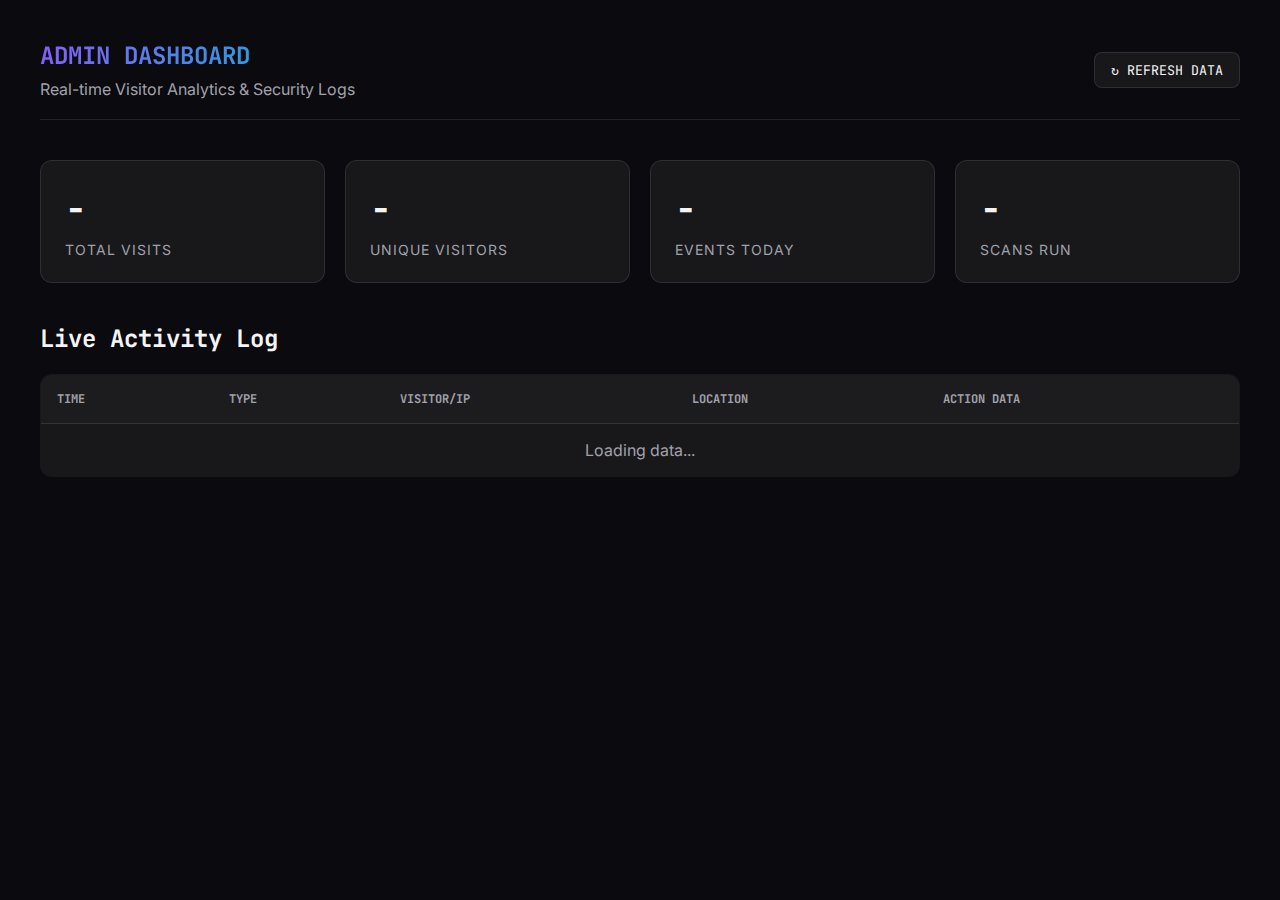
<file: admin/index.html>
<!DOCTYPE html>
<html lang="en">

<head>
    <meta charset="UTF-8">
    <meta name="viewport" content="width=device-width, initial-scale=1.0">
    <title>RECON PRO | Admin Analytics</title>
    <link
        href="https://fonts.googleapis.com/css2?family=JetBrains+Mono:wght@400;500;600;700&family=Inter:wght@400;500;600&display=swap"
        rel="stylesheet">
    <style>
        :root {
            --bg-body: #0a0a0f;
            --bg-card: #18181b;
            --text-main: #f4f4f5;
            --text-muted: #a1a1aa;
            --brand-primary: #8b5cf6;
            --brand-secondary: #06b6d4;
            --border-color: rgba(255, 255, 255, 0.1);
        }

        * {
            box-sizing: border-box;
            margin: 0;
            padding: 0;
        }

        body {
            font-family: 'Inter', sans-serif;
            background: var(--bg-body);
            color: var(--text-main);
            padding: 40px;
        }

        .container {
            max-width: 1400px;
            margin: 0 auto;
        }

        header {
            display: flex;
            justify-content: space-between;
            align-items: center;
            margin-bottom: 40px;
            padding-bottom: 20px;
            border-bottom: 1px solid var(--border-color);
        }

        h1 {
            font-family: 'JetBrains Mono', monospace;
            font-size: 24px;
            background: linear-gradient(135deg, var(--brand-primary), var(--brand-secondary));
            -webkit-background-clip: text;
            -webkit-text-fill-color: transparent;
        }

        .stats-grid {
            display: grid;
            grid-template-columns: repeat(auto-fit, minmax(250px, 1fr));
            gap: 20px;
            margin-bottom: 40px;
        }

        .stat-card {
            background: var(--bg-card);
            padding: 24px;
            border-radius: 12px;
            border: 1px solid var(--border-color);
        }

        .stat-value {
            font-size: 36px;
            font-weight: 700;
            margin-bottom: 8px;
            font-family: 'JetBrains Mono', monospace;
        }

        .stat-label {
            color: var(--text-muted);
            font-size: 14px;
            text-transform: uppercase;
            letter-spacing: 1px;
        }

        .data-table {
            width: 100%;
            border-collapse: collapse;
            background: var(--bg-card);
            border-radius: 12px;
            overflow: hidden;
            border: 1px solid var(--border-color);
        }

        th,
        td {
            text-align: left;
            padding: 16px;
            border-bottom: 1px solid var(--border-color);
        }

        th {
            background: rgba(255, 255, 255, 0.02);
            font-family: 'JetBrains Mono', monospace;
            font-size: 12px;
            text-transform: uppercase;
            color: var(--text-muted);
        }

        tr:hover td {
            background: rgba(255, 255, 255, 0.02);
        }

        code {
            background: rgba(0, 0, 0, 0.3);
            padding: 4px 8px;
            border-radius: 4px;
            font-family: 'JetBrains Mono', monospace;
            font-size: 12px;
            color: var(--brand-secondary);
        }

        .badge {
            padding: 4px 8px;
            border-radius: 4px;
            font-size: 11px;
            font-weight: 600;
            text-transform: uppercase;
        }

        .badge-scan {
            background: rgba(139, 92, 246, 0.2);
            color: #c4b5fd;
        }

        .badge-visit {
            background: rgba(6, 182, 212, 0.2);
            color: #a5f3fc;
        }

        .refresh-btn {
            background: var(--bg-card);
            border: 1px solid var(--border-color);
            color: var(--text-main);
            padding: 8px 16px;
            border-radius: 8px;
            cursor: pointer;
            font-family: 'JetBrains Mono', monospace;
        }

        .refresh-btn:hover {
            background: rgba(255, 255, 255, 0.05);
        }

        .loading {
            opacity: 0.5;
            pointer-events: none;
        }
    </style>
</head>

<body>
    <div class="container">
        <header>
            <div>
                <h1>ADMIN DASHBOARD</h1>
                <p style="color: var(--text-muted); margin-top: 8px;">Real-time Visitor Analytics & Security Logs</p>
            </div>
            <button class="refresh-btn" onclick="loadStats()">↻ REFRESH DATA</button>
        </header>

        <div class="stats-grid">
            <div class="stat-card">
                <div class="stat-value" id="totalVisits">-</div>
                <div class="stat-label">Total Visits</div>
            </div>
            <div class="stat-card">
                <div class="stat-value" id="totalVisitors">-</div>
                <div class="stat-label">Unique Visitors</div>
            </div>
            <div class="stat-card">
                <div class="stat-value" id="activeToday">-</div>
                <div class="stat-label">Events Today</div>
            </div>
            <div class="stat-card">
                <div class="stat-value" id="scansRun">-</div>
                <div class="stat-label">Scans Run</div>
            </div>
        </div>

        <h2 style="margin-bottom: 20px; font-family: 'JetBrains Mono', monospace;">Live Activity Log</h2>
        <table class="data-table">
            <thead>
                <tr>
                    <th>Time</th>
                    <th>Type</th>
                    <th>Visitor/IP</th>
                    <th>Location</th>
                    <th>Action Data</th>
                </tr>
            </thead>
            <tbody id="activityLog">
                <tr>
                    <td colspan="5" style="text-align: center; color: var(--text-muted);">Loading data...</td>
                </tr>
            </tbody>
        </table>
    </div>

    <script>
        const API_URL = '../analytics_server.php'; // PHP Backend
        const AUTH_TOKEN = 'Bearer afsdlj24356wneiv346wpeomafpll2092342lkajsdf';

        async function loadStats() {
            document.body.classList.add('loading');
            try {
                // In a real scenario, we'd fetch from the backend
                // For this demo artifact, we'll try to fetch, but fallback to local IndexedDB if backend is offline

                let data = await fetchFromBackend();
                if (!data) {
                    // Fallback to local data view (development mode)
                    console.log('Backend unreachable, showing local client data');
                }

                renderStats(data);

            } catch (error) {
                console.error('Failed to load stats:', error);
                document.getElementById('activityLog').innerHTML = `<tr><td colspan="5" style="text-align: center; color: #ef4444;">Connection Failed: Ensure analytics_server.py is running</td></tr>`;
            } finally {
                document.body.classList.remove('loading');
            }
        }

        async function fetchFromBackend() {
            try {
                const res = await fetch(API_URL, {
                    headers: { 'Authorization': AUTH_TOKEN }
                });
                if (!res.ok) throw new Error('API Error');
                return await res.json();
            } catch (e) {
                return null;
            }
        }

        function renderStats(data) {
            if (!data) return; // Handle no data case

            // Update cards
            document.getElementById('totalVisits').textContent = data.summary.total_visits || 0;
            document.getElementById('totalVisitors').textContent = data.summary.total_visitors || 0;

            const totalEvents = Object.values(data.summary.event_distribution).reduce((a, b) => a + b, 0);
            document.getElementById('activeToday').textContent = totalEvents;

            const scans = (data.summary.event_distribution['scan_start'] || 0) + (data.summary.event_distribution['scan_complete'] || 0);
            document.getElementById('scansRun').textContent = scans;

            // Update Log
            const tbody = document.getElementById('activityLog');
            tbody.innerHTML = data.recent_events.map(event => {
                const date = new Date(event.timestamp).toLocaleString();
                const badgeClass = event.event_type.includes('scan') ? 'badge-scan' : 'badge-visit';
                const details = JSON.parse(event.data);

                // Format details to be readable
                let detailsStr = '';
                if (details.path) detailsStr = `Path: ${details.path}`;
                if (details.target) detailsStr = `Target: ${details.target}`;
                if (details.query) detailsStr = `Query: ${details.query}`;

                return `
                    <tr>
                        <td style="white-space: nowrap; color: var(--text-muted); font-size: 13px;">${date}</td>
                        <td><span class="badge ${badgeClass}">${event.event_type}</span></td>
                        <td style="font-family: monospace;">${event.ip_address || 'Unknown'}</td>
                        <td>${event.city}, ${event.country}</td>
                        <td><code>${detailsStr || JSON.stringify(details).substring(0, 50)}</code></td>
                    </tr>
                `;
            }).join('');
        }

        // Initialize
        loadStats();

        // Auto refresh every 30s
        setInterval(loadStats, 30000);
    </script>
</body>

</html>
</file>
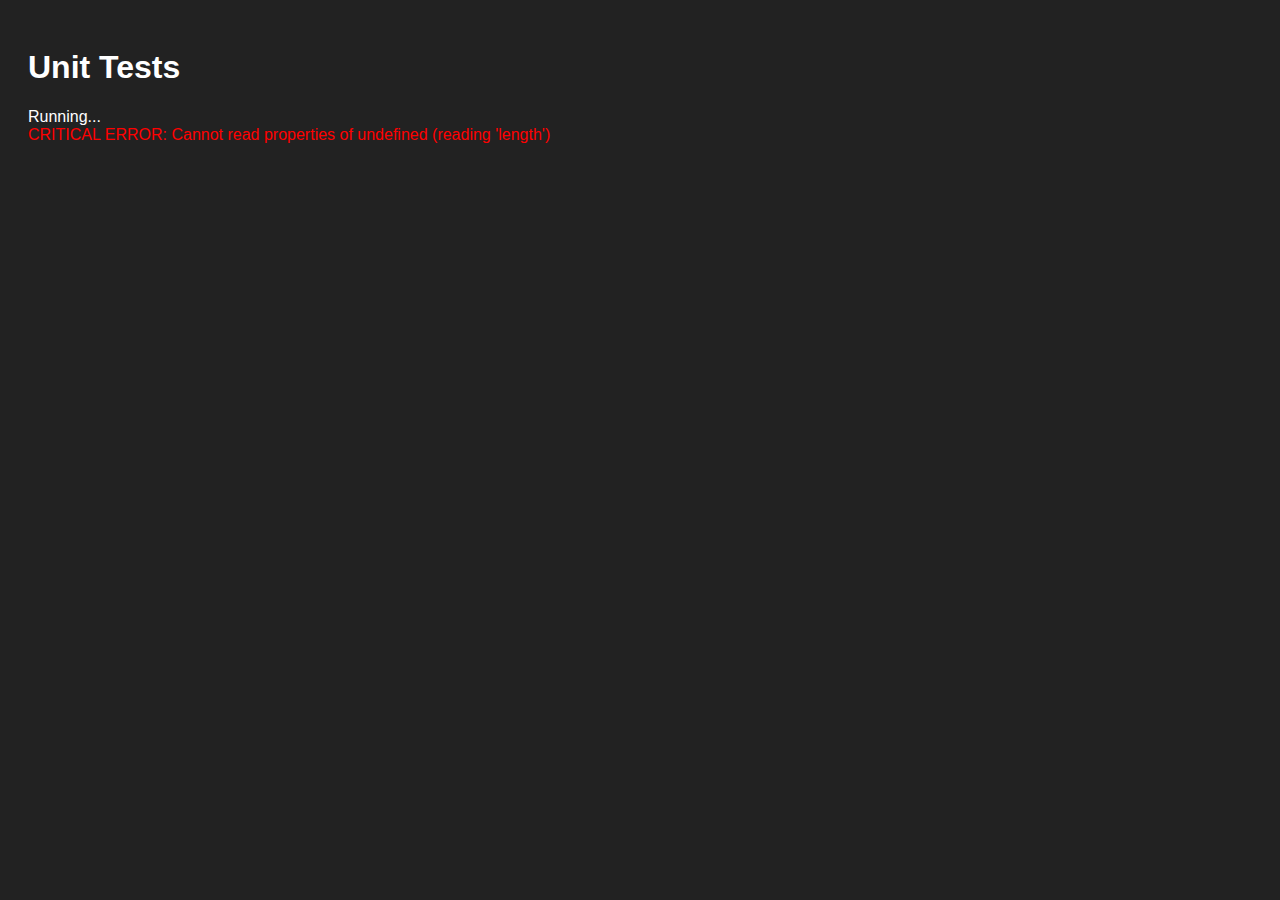
<file: test_runner.html>
<!DOCTYPE html>
<html>
<head>
    <title>Test Runner</title>
    <style>body { font-family: sans-serif; padding: 20px; background: #222; color: #fff; }</style>
</head>
<body>
    <h1>Unit Tests</h1>
    <div id="results">Running...</div>
    
    <!-- Mocks for DOM elements expected by service -->
    <div id="mock-container" style="display:none"></div>
    <input id="globalTargetInput" style="display:none">

    <script type="module">
        import DorksSearchService from './services/Dorks_Search/module.js';

        const results = document.getElementById('results');
        const logs = [];
        
        function assert(condition, message) {
            if (!condition) logs.push(`<div style="color: #ff4444">❌ FAIL: ${message}</div>`);
            else logs.push(`<div style="color: #00cc00">✅ PASS: ${message}</div>`);
        }

        async function runTests() {
            try {
                // Setup Global Mocks if needed
                
                // Test 1: Instantiation
                const service = new DorksSearchService();
                assert(service !== null, "DorksSearchService instantiated");
                assert(Array.isArray(service.dorks), "Dorks list is an array");
                assert(service.dorks.length > 0, "Dorks list is not empty");
                assert(service.apiPool.length > 0, "API Pool is initialized");

                // Test 2: Init Flow
                const container = document.getElementById('mock-container');
                
                // Mock fetch to avoid network errors
                const originalFetch = window.fetch;
                window.fetch = async (url) => {
                    if (url.includes('module.html')) {
                        return {
                            text: async () => `<div id="scanBtn"></div><div id="stopBtn"></div><div id="resultsArea"></div><div id="apiStatus"></div>`
                        };
                    }
                    return originalFetch(url);
                };

                await service.init(container);
                assert(service.container === container, "Container attached");
                assert(service.scanBtn !== null, "Scan button bound");
                
                // Cleanup
                window.fetch = originalFetch;

                results.innerHTML = logs.join('');
            } catch (e) {
                console.error(e);
                results.innerHTML += `<br><div style="color: red">CRITICAL ERROR: ${e.message}</div>`;
            }
        }

        runTests();
    </script>
</body>
</html>
</file>
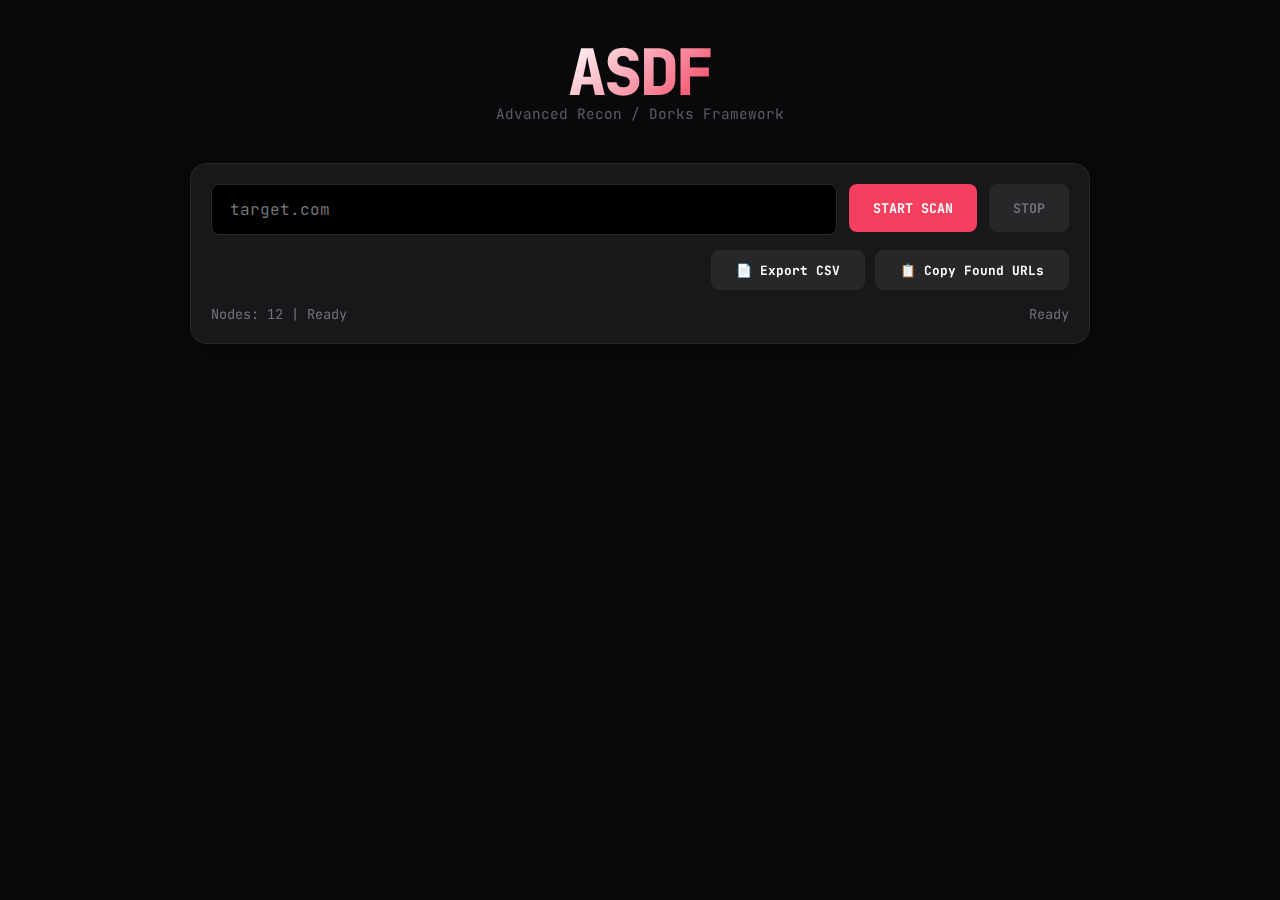
<file: backup/dork_tool_pro.bak.html>
<!DOCTYPE html>
<html lang="en">
<head>
    <meta charset="UTF-8">
    <meta name="viewport" content="width=device-width, initial-scale=1.0">
    <title>ASDF | Pro Recon Framework</title>
    <link href="https://fonts.googleapis.com/css2?family=JetBrains+Mono:wght@400;700;800&family=Inter:wght@400;600&display=swap" rel="stylesheet">
    
    <style>
        :root {
            --bg-body: #09090b;
            --bg-card: #18181b;
            --border-color: #27272a;
            --text-main: #e4e4e7;
            --text-muted: #71717a;
            --brand-primary: #f43f5e;
            --brand-glow: rgba(244, 63, 94, 0.2);
            --success: #10b981;
            --warning: #f59e0b;
            --danger: #ef4444;
        }

        * { box-sizing: border-box; }

        body {
            font-family: 'Inter', sans-serif;
            background-color: var(--bg-body);
            color: var(--text-main);
            margin: 0;
            padding: 40px 20px;
            display: flex;
            flex-direction: column;
            align-items: center;
            min-height: 100vh;
        }

        .brand {
            font-family: 'JetBrains Mono', monospace;
            font-weight: 800;
            font-size: 4rem;
            letter-spacing: -2px;
            background: linear-gradient(135deg, #fff, var(--brand-primary));
            -webkit-background-clip: text;
            -webkit-text-fill-color: transparent;
            margin: 0;
            line-height: 1;
        }
        
        .tagline {
            font-family: 'JetBrains Mono', monospace;
            color: var(--text-muted);
            font-size: 0.9rem;
            margin-bottom: 40px;
            opacity: 0.8;
        }

        .control-panel {
            background: var(--bg-card);
            border: 1px solid var(--border-color);
            padding: 20px;
            border-radius: 16px;
            width: 100%;
            max-width: 900px;
            box-shadow: 0 10px 40px -10px rgba(0,0,0,0.5);
            margin-bottom: 30px;
            position: sticky;
            top: 20px;
            z-index: 100;
            backdrop-filter: blur(10px);
        }

        .input-group { display: flex; gap: 12px; margin-bottom: 15px; }

        input {
            flex-grow: 1;
            background: #000;
            border: 1px solid var(--border-color);
            color: #fff;
            padding: 14px 18px;
            border-radius: 8px;
            font-family: 'JetBrains Mono', monospace;
            font-size: 1rem;
            outline: none;
            transition: border-color 0.3s;
        }

        input:focus { border-color: var(--brand-primary); }

        button {
            background: var(--brand-primary);
            color: #fff;
            border: none;
            padding: 0 24px;
            border-radius: 8px;
            font-weight: 700;
            cursor: pointer;
            font-family: 'JetBrains Mono', monospace;
            transition: all 0.2s;
            height: 48px;
            white-space: nowrap;
        }

        button:hover { transform: translateY(-2px); box-shadow: 0 0 20px var(--brand-glow); }
        button:disabled { background: var(--border-color); color: var(--text-muted); cursor: not-allowed; transform: none; box-shadow: none; }

        .btn-stop { background: var(--danger); }
        .btn-action { background: #27272a; border: 1px solid var(--border-color); font-size: 0.8rem; height: 40px;}
        .btn-action:hover { border-color: var(--text-main); background: #3f3f46; box-shadow: none; }

        .toolbar {
            display: flex;
            gap: 10px;
            margin-top: 10px;
            justify-content: flex-end;
        }

        .progress-track {
            width: 100%;
            height: 4px;
            background: #27272a;
            border-radius: 2px;
            overflow: hidden;
            margin-top: 10px;
            display: none;
        }

        .progress-fill {
            height: 100%;
            background: var(--brand-primary);
            width: 0%;
            transition: width 0.3s ease;
            box-shadow: 0 0 10px var(--brand-primary);
        }

        .status-bar {
            margin-top: 15px;
            font-size: 0.85rem;
            color: var(--text-muted);
            display: flex;
            justify-content: space-between;
            font-family: 'JetBrains Mono', monospace;
        }

        .dork-grid {
            display: grid;
            grid-template-columns: repeat(auto-fill, minmax(340px, 1fr));
            gap: 16px;
            width: 100%;
            max-width: 1600px;
        }

        .card {
            background: var(--bg-card);
            border: 1px solid var(--border-color);
            border-radius: 12px;
            padding: 18px;
            text-decoration: none;
            color: inherit;
            display: flex;
            flex-direction: column;
            transition: all 0.3s;
            position: relative;
        }

        .card:hover { border-color: var(--brand-primary); transform: translateY(-4px); background: #202024; }
        .card.scanning { border-color: var(--brand-primary); box-shadow: 0 0 0 2px rgba(244, 63, 94, 0.3); }

        .card-header { display: flex; justify-content: space-between; align-items: center; margin-bottom: 10px; }
        
        .card-cat {
            font-size: 0.7rem;
            font-weight: 700;
            color: var(--text-muted);
            text-transform: uppercase;
            letter-spacing: 1px;
            margin-bottom: 4px;
        }

        .card-title { font-weight: 700; font-size: 1rem; color: var(--text-main); }
        
        .card-query {
            font-family: 'JetBrains Mono', monospace;
            font-size: 0.75rem;
            color: #a1a1aa;
            background: #000;
            padding: 10px;
            border-radius: 6px;
            word-break: break-all;
            border: 1px solid var(--border-color);
            margin-top: auto;
            cursor: copy;
            position: relative;
        }
        
        .card-query:hover { border-color: var(--brand-primary); color: #fff; }
        .card-query:active { transform: scale(0.98); }

        .badge { font-size: 0.7rem; font-weight: 800; padding: 4px 8px; border-radius: 4px; text-transform: uppercase; }
        .badge.waiting { color: var(--text-muted); background: #27272a; }
        .badge.loading { color: var(--warning); background: rgba(245, 158, 11, 0.1); }
        .badge.success { color: #fff; background: var(--success); box-shadow: 0 0 10px rgba(16, 185, 129, 0.4); }
        .badge.empty { color: var(--text-muted); opacity: 0.5; }
        .badge.error { color: #fff; background: var(--danger); }

    </style>
</head>
<body>

    <h1 class="brand">ASDF</h1>
    <div class="tagline">Advanced Recon / Dorks Framework</div>

    <div class="control-panel">
        <div class="input-group">
            <input type="text" id="domainInput" placeholder="target.com" onkeypress="handleEnter(event)">
            <button id="scanBtn" onclick="initScan()">START SCAN</button>
            <button id="stopBtn" class="btn-stop" onclick="stopScan()" disabled>STOP</button>
        </div>
        
        <div class="toolbar">
            <button class="btn-action" onclick="exportCSV()">📄 Export CSV</button>
            <button class="btn-action" onclick="copyResults()">📋 Copy Found URLs</button>
        </div>

        <div class="progress-track" id="progressTrack">
            <div class="progress-fill" id="progressFill"></div>
        </div>

        <div class="status-bar">
            <span id="apiStatus">API Nodes: Loading...</span>
            <span id="scanStatus">Ready</span>
        </div>
    </div>

    <div id="resultsArea" class="dork-grid"></div>

    <script>
        // ======================================================
        // 1. SETTINGS & KEYS
        // ======================================================
        const globalCX = '17ba3fbde1f4743f0'; // Example CX

        const apiPool = [
            { key: 'AIzaSyCKBoXwfP4Cr3DNhoqqxCKWGirMLTSpVEA', cx: globalCX },
            { key: 'AIzaSyAgkn3Jw0SPFkBQ9OlwCfrOYJ92_mBke68', cx: globalCX },
            { key: 'AIzaSyAq7hioxEx4ymBqktDlXfo1bBQgD4mIGe4', cx: globalCX },
            { key: 'AIzaSyB4jmkKjKa3xLY674W0hRTw1Zk0XeHzrKE', cx: globalCX },
            { key: 'AIzaSyAeeYknazseQ85vWrP9pcAkJGOZqQHIOvc', cx: globalCX },
            { key: 'AIzaSyAnM9PnsyYsBKRoPe5-rN7icPpRcupIVHY', cx: globalCX },
            { key: 'AIzaSyDS7PtMVthuSr7ma5ylh8BwmJw6-_af0eg', cx: globalCX },
            { key: 'AIzaSyAAFoNuiCKPFlETZLTiPZ3g8o6k7JzBXIw', cx: globalCX },
            { key: 'AIzaSyApUTIYuDE5MT7Yp6hiPzqv91G83rRCHjI', cx: globalCX },
            { key: 'AIzaSyABFd7EvlWh8efLT7AgMcVsiwPGo57-cZw', cx: globalCX },
            { key: 'AIzaSyAiCe9BfeAUzPpyz_Ejy-y5tNUd-r_VhUU', cx: globalCX },
            { key: 'AIzaSyBCiqylp3KTH8nGGVCymmQcdut_0VhYONk', cx: globalCX }
        ];

        // ======================================================
        // 2. DORK LIST (De-duplicated & Categorized)
        // ======================================================
        const dorks = [
            // --- SECRETS & KEYS ---
            { cat: "SECRETS", title: "SSH Private Keys", query: "intitle:\"index of\" id_rsa | intitle:\"index of\" id_dsa | ext:ppk | ext:pem | ext:p12" },
            { cat: "SECRETS", title: "AWS Credentials", query: "intext:\"AKIA\" intext:\"AWS_SECRET_ACCESS_KEY\"" },
            { cat: "SECRETS", title: "AWS Keys (JSON)", query: "filetype:json intext:\"AWS_ACCESS_KEY_ID\"" },
            { cat: "SECRETS", title: "Env Variables", query: "inurl:.env | filetype:env | inurl:.env intext:DB_PASSWORD" },
            { cat: "SECRETS", title: "Laravel App Key", query: "inurl:.env intext:APP_KEY" },
            { cat: "SECRETS", title: "Git Credentials", query: "inurl:\"/.git/config\" | intitle:\"index of\" \".git/config\"" },
            { cat: "SECRETS", title: "Bash History", query: "intitle:\"index of\" \".bash_history\"" },
            { cat: "SECRETS", title: "Android Keystore", query: "filetype:keystore" },
            { cat: "SECRETS", title: "Secrets in Shell", query: "filetype:sh password" },
            { cat: "SECRETS", title: "YAML Secrets", query: "filetype:yaml password" },
            { cat: "SECRETS", title: "API Keys in JS", query: "filetype:js intext:\"apiKey\"" },
            { cat: "SECRETS", title: "GitLab CI Tokens", query: "filetype:yaml intext:\"CI_JOB_TOKEN\"" },
            { cat: "SECRETS", title: "Passwords in JSON", query: "filetype:json intext:\"password\"" },
            { cat: "SECRETS", title: "License Keys", query: "filetype:txt intext:\"license key\"" },
            { cat: "SECRETS", title: "HTPasswd Files", query: "filetype:htpasswd" },
            { cat: "SECRETS", title: "PGP Private Keys", query: "-----BEGIN PGP PRIVATE KEY BLOCK-----" },

            // --- CLOUD & INFRASTRUCTURE ---
            { cat: "CLOUD", title: "S3 Buckets", query: "intitle:\"index of\" \"s3.amazonaws.com\"" },
            { cat: "CLOUD", title: "Firebase", query: "inurl:.firebaseio.com" },
            { cat: "CLOUD", title: "Kube Configs", query: "inurl:\"/.kube/config\"" },
            { cat: "CLOUD", title: "Docker Compose", query: "inurl:docker-compose.yml | inurl:docker-compose.yaml" },
            { cat: "CLOUD", title: "OpenVPN Configs", query: "filetype:ovpn" },
            { cat: "CLOUD", title: "SFTP/FTP Configs", query: "inurl:sftp-config.json | inurl:vscode/sftp.json | inurl:filezilla.xml" },
            { cat: "CLOUD", title: "Open FTP Servers", query: "intitle:\"index of\" inurl:ftp" },

            // --- CONFIGURATION LEAKS ---
            { cat: "CONFIG", title: "WP Config", query: "inurl:wp-config.php | inurl:wp-config.php.bak" },
            { cat: "CONFIG", title: "Drupal Settings", query: "filetype:php inurl:settings.php" },
            { cat: "CONFIG", title: "Web.Config", query: "inurl:web.config filetype:config" },
            { cat: "CONFIG", title: "Apache/Nginx Conf", query: "filetype:conf inurl:apache | filetype:conf inurl:nginx | filetype:conf inurl:httpd" },
            { cat: "CONFIG", title: "DB Configs (INI/CNF)", query: "filetype:ini intext:\"db_password\" | filetype:cnf intext:\"db_user\"" },
            { cat: "CONFIG", title: "NPM/Yarn Secrets", query: "inurl:.npmrc | inurl:.yarnrc | intext:\"_auth\"" },
            { cat: "CONFIG", title: ".DS_Store (Mac)", query: "intitle:\"index of\" \".DS_Store\"" },
            { cat: "CONFIG", title: "Generic Configs", query: "intitle:\"index of\" \".config\" | ext:xml | ext:conf | ext:cfg" },

            // --- SERVER VULNERABILITIES ---
            { cat: "VULN", title: "Apache Server Status", query: "intitle:\"Apache Status\" | inurl:server-status" },
            { cat: "VULN", title: "PHP Info", query: "ext:php intitle:phpinfo \"PHP Version\"" },
            { cat: "VULN", title: "Django Debug", query: "intext:\"DisallowedHost\" | intext:\"Django Version\" | intext:\"DEBUG = True\"" },
            { cat: "VULN", title: "Rails/Laravel Logs", query: "inurl:storage/logs/laravel.log | intext:\"Whoops! There was an error.\"" },
            { cat: "VULN", title: "SQL Errors", query: "intext:\"sql syntax near\" | intext:\"You have an error in your SQL syntax\"" },
            { cat: "VULN", title: "Open Redirects", query: "inurl:redir | inurl:url | inurl:redirect | inurl:return | inurl:src=http | inurl:r=http" },
            { cat: "VULN", title: "MongoDB Exposed", query: "intitle:\"MongoDB\" inurl:28017" },
            { cat: "VULN", title: "GraphQL Playground", query: "inurl:/graphql" },
            { cat: "VULN", title: "Vulnerable Params", query: "inurl:?id= intext:\"sql\"" },

            // --- EXPOSED PANELS ---
            { cat: "PANEL", title: "Grafana", query: "intitle:\"Grafana\" inurl:\"/dashboard\"" },
            { cat: "PANEL", title: "Kibana / Elastic", query: "intitle:\"Kibana\" inurl:\"app/kibana\" | inurl:5601" },
            { cat: "PANEL", title: "Jenkins", query: "intitle:\"Dashboard [Jenkins]\" | inurl:credentials.xml" },
            { cat: "PANEL", title: "Swagger UI", query: "inurl:swagger-ui.html | inurl:api-docs | intitle:\"Swagger UI\"" },
            { cat: "PANEL", title: "CPanel Login", query: "inurl:cpanel intitle:\"login\"" },
            { cat: "PANEL", title: "Plesk Panel", query: "intitle:\"Plesk\" inurl:login_up.php" },
            { cat: "PANEL", title: "Old Admin Panels", query: "intitle:\"admin login\"" },
            { cat: "PANEL", title: "Camera Feeds", query: "intitle:\"Live View / - AXIS\"" },

            // --- SENSITIVE FILES ---
            { cat: "FILES", title: "Log Files (Creds)", query: "filetype:log intext:\"password\" | filetype:log intext:\"auth_token\"" },
            { cat: "FILES", title: "Database Dumps", query: "ext:sql | ext:dbf | ext:mdb | filetype:sql intext:\"INSERT INTO\" | filetype:zip intext:dump.sql" },
            { cat: "FILES", title: "SQLite DBs", query: "filetype:db" },
            { cat: "FILES", title: "Email Archives", query: "filetype:pst | filetype:mbox" },
            { cat: "FILES", title: "Backups (Zip/Tar)", query: "ext:bkf | ext:bkp | ext:bak | ext:old | ext:backup | intitle:\"index of\" backup" },
            { cat: "FILES", title: "Source Code Zips", query: "intitle:\"index of\" \"src.zip\"" },
            { cat: "FILES", title: "Development Notes", query: "intext:\"TODO\" filetype:txt" },
            { cat: "FILES", title: "Exposed Dirs", query: "intitle:\"index of\" \"parent directory\"" },

            // --- DOCUMENTS & LEGAL ---
            { cat: "DOCS", title: "HR/Financial Docs", query: "filetype:xlsx intext:\"SSN\" OR intext:\"salary\"" },
            { cat: "DOCS", title: "Contracts/NDAs", query: "filetype:pdf intext:\"non-disclosure\" | filetype:pdf intext:\"agreement\" intext:\"signature\"" },
            { cat: "DOCS", title: "Invoices", query: "filetype:pdf intext:\"invoice\" intext:\"signature\"" },
            { cat: "DOCS", title: "Network Docs", query: "filetype:pdf \"internal network\" \"confidential\"" },
            { cat: "DOCS", title: "Internal Audit", query: "filetype:pdf \"internal audit\" \"confidential\"" },
            { cat: "DOCS", title: "Changelogs", query: "intitle:\"changelog\" inurl:changelog.txt" }
        ];

        let currentApiIndex = 0;
        let isScanning = false;
        let abortController = null;
        let foundLinks = []; 
        const requestDelay = 1200; 

        document.getElementById('apiStatus').innerText = `Nodes: ${apiPool.length} | Ready`;

        function handleEnter(e) { if (e.key === 'Enter') initScan(); }

        function cleanString(str) { return str.replace(/[\s\u200B-\u200D\uFEFF]/g, ''); }

        function stopScan() {
            if (isScanning) {
                isScanning = false;
                document.getElementById('scanStatus').innerText = "Process Terminated by User.";
                if (abortController) abortController.abort();
            }
        }

        function updateProgress(current, total) {
            const percentage = Math.round(((current + 1) / total) * 100);
            document.getElementById('progressFill').style.width = `${percentage}%`;
        }

        async function initScan() {
            if(isScanning) return;
            
            let domain = document.getElementById('domainInput').value.trim();
            domain = domain.replace(/^https?:\/\//i, '').replace(/\/+$/, '').trim();
            if (!domain) { alert("Target domain required."); return; }

            const resultsArea = document.getElementById('resultsArea');
            const scanBtn = document.getElementById('scanBtn');
            const stopBtn = document.getElementById('stopBtn');
            const statusText = document.getElementById('scanStatus');
            const progressTrack = document.getElementById('progressTrack');
            const progressFill = document.getElementById('progressFill');
            
            resultsArea.innerHTML = '';
            foundLinks = []; 
            progressTrack.style.display = 'block';
            progressFill.style.width = '0%';
            
            scanBtn.disabled = true;
            scanBtn.innerText = "SCANNING...";
            stopBtn.disabled = false;
            
            isScanning = true;
            abortController = new AbortController();

            // 1. Build Grid
            dorks.forEach((item, index) => {
                const finalQuery = `site:${domain} ${item.query}`;
                const googleLink = `https://www.google.com/search?q=${encodeURIComponent(finalQuery)}`;

                const card = document.createElement('a');
                card.className = 'card';
                card.id = `card-${index}`;
                card.href = googleLink;
                card.target = "_blank";
                
                card.onclick = (e) => {
                    if(e.target.classList.contains('card-query')) {
                        e.preventDefault();
                        navigator.clipboard.writeText(item.query);
                        const originalText = e.target.innerText;
                        e.target.innerText = "COPIED!";
                        setTimeout(() => e.target.innerText = originalText, 1000);
                    }
                }
                
                card.innerHTML = `
                    <div>
                        <div class="card-cat">${item.cat}</div>
                        <div class="card-header">
                            <span class="card-title">${item.title}</span>
                            <span id="badge-${index}" class="badge waiting">WAITING</span>
                        </div>
                    </div>
                    <div class="card-query" title="Click to Copy">${item.query}</div>
                `;
                resultsArea.appendChild(card);
            });

            // 2. Scan Loop
            for (let i = 0; i < dorks.length; i++) {
                if(!isScanning) break;
                
                const item = dorks[i];
                const finalQuery = `site:${domain} ${item.query}`;
                
                updateCardStatus(i, 'loading', 'CHECKING');
                statusText.innerText = `Scanning [${i+1}/${dorks.length}] - ${item.title}`;

                const result = await performSmartSearch(finalQuery, i, statusText);

                if (result && !result.error) {
                    const count = result.searchInformation ? parseInt(result.searchInformation.totalResults || 0) : 0;
                    if (count > 0) {
                        updateCardStatus(i, 'success', `~${count} RESULTS`);
                        moveToTop(i);
                        
                        if(result.items && result.items.length > 0) {
                            result.items.forEach(link => {
                                foundLinks.push({
                                    dork: item.title,
                                    title: link.title,
                                    link: link.link
                                });
                            });
                        }
                    } else {
                        updateCardStatus(i, 'empty', '0 RESULTS');
                    }
                } else if (result && result.error) {
                    let msg = "ERROR";
                    if(result.error.code === 400) msg = "BAD KEY";
                    else if(result.error.code === 403) msg = "FORBIDDEN";
                    else if(result.error.code === 429) msg = "QUOTA";
                    updateCardStatus(i, 'error', msg);
                } else {
                    updateCardStatus(i, 'waiting', 'STOPPED');
                }

                updateProgress(i, dorks.length);

                if (i < dorks.length - 1 && isScanning) {
                    await new Promise(r => setTimeout(r, requestDelay));
                }
            }

            scanBtn.disabled = false;
            scanBtn.innerText = "START SCAN";
            stopBtn.disabled = true;
            if(isScanning) statusText.innerText = "Scan Complete. Found URLs: " + foundLinks.length;
            isScanning = false;
        }

        async function performSmartSearch(query, index, statusElem) {
            let consecutiveFailures = 0;

            while (isScanning) {
                const apiNode = apiPool[currentApiIndex];
                const cleanKey = cleanString(apiNode.key);
                const cleanCx = cleanString(apiNode.cx);

                const url = `https://www.googleapis.com/customsearch/v1?key=${cleanKey}&cx=${cleanCx}&q=${encodeURIComponent(query)}`;

                try {
                    const response = await fetch(url, { signal: abortController.signal });
                    const data = await response.json();

                    if (!data.error) return data; 

                    if (data.error.code === 429 || data.error.code === 403 || data.error.code === 500) {
                        console.warn(`Node ${currentApiIndex} Failed. Switching...`);
                        currentApiIndex = (currentApiIndex + 1) % apiPool.length;
                        consecutiveFailures++;
                        statusElem.innerText = `Switching API (${consecutiveFailures})...`;

                        if (consecutiveFailures >= apiPool.length) {
                             if(data.error.code === 400 || data.error.code === 403) return data; 
                            statusElem.innerText = `All APIs busy. Waiting 5s...`;
                            await new Promise(r => setTimeout(r, 5000));
                            consecutiveFailures = 0; 
                        } else {
                            await new Promise(r => setTimeout(r, 200));
                        }
                    } else {
                        return data; 
                    }
                } catch (err) {
                    if (err.name === 'AbortError') return null;
                    currentApiIndex = (currentApiIndex + 1) % apiPool.length;
                    consecutiveFailures++;
                    await new Promise(r => setTimeout(r, 1000));
                }
            }
            return null;
        }

        function updateCardStatus(index, type, text) {
            const badge = document.getElementById(`badge-${index}`);
            const card = document.getElementById(`card-${index}`);
            if(!badge) return;
            badge.className = `badge ${type}`;
            badge.innerText = text;
            if(type === 'loading') card.classList.add('scanning');
            else card.classList.remove('scanning');
        }

        function moveToTop(index) {
            const grid = document.getElementById('resultsArea');
            const card = document.getElementById(`card-${index}`);
            if(card) grid.prepend(card);
        }

        function exportCSV() {
            if(foundLinks.length === 0) { alert("No results found yet!"); return; }
            
            let csvContent = "data:text/csv;charset=utf-8,Dork Title,Page Title,URL\n";
            foundLinks.forEach(row => {
                let cleanTitle = row.title.replace(/,/g, " ");
                csvContent += `${row.dork},${cleanTitle},${row.link}\n`;
            });

            const encodedUri = encodeURI(csvContent);
            const link = document.createElement("a");
            link.setAttribute("href", encodedUri);
            link.setAttribute("download", "asdf_scan_results.csv");
            document.body.appendChild(link);
            link.click();
            document.body.removeChild(link);
        }

        function copyResults() {
            if(foundLinks.length === 0) { alert("No results found yet!"); return; }
            
            const urls = foundLinks.map(i => i.link).join("\n");
            navigator.clipboard.writeText(urls).then(() => {
                alert(`Copied ${foundLinks.length} URLs to clipboard!`);
            });
        }
    </script>
</body>
</html>
</file>
